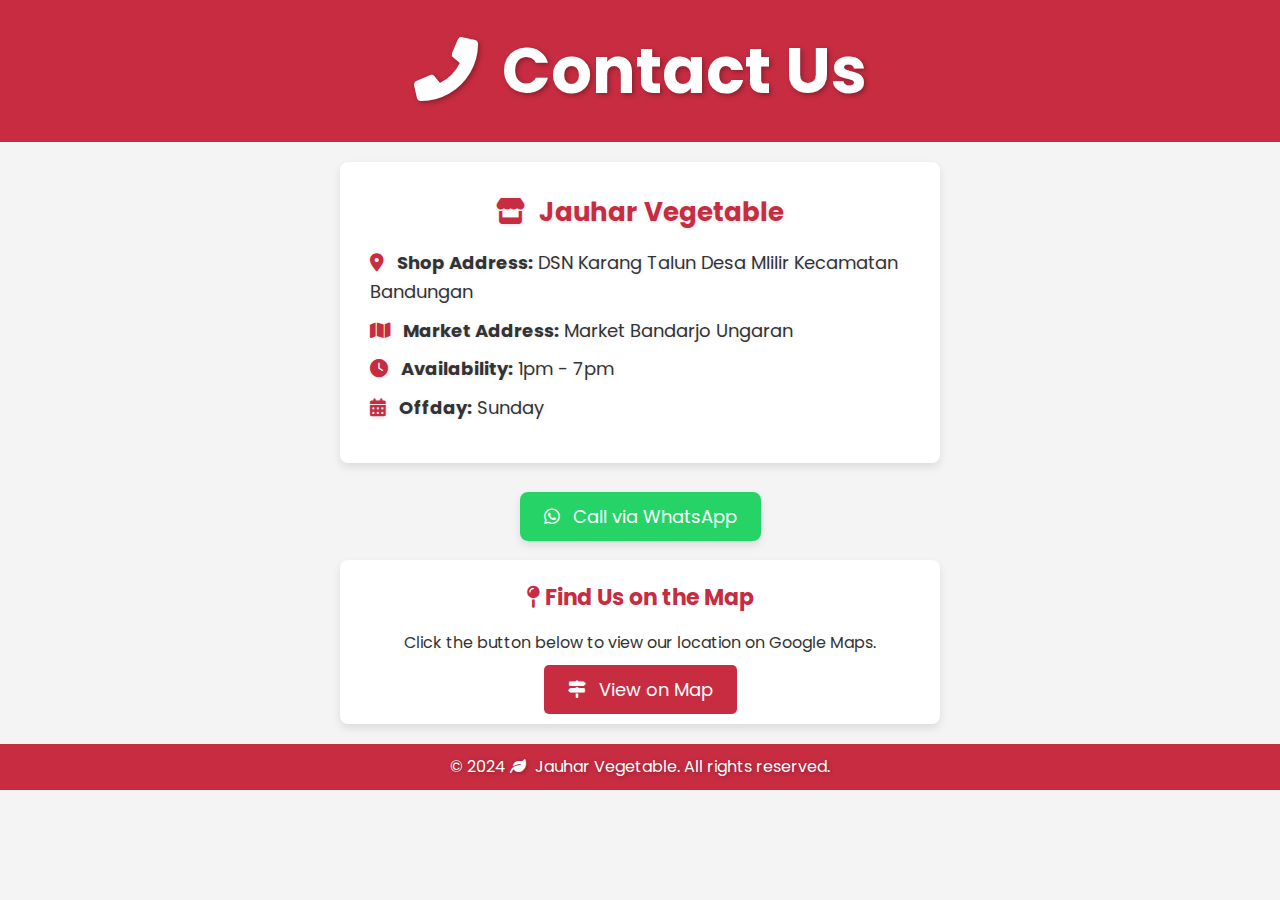
<file: contact.html>
<!DOCTYPE html>
<html lang="en">
<head>
    <meta charset="UTF-8">
    <meta name="viewport" content="width=device-width, initial-scale=1.0">
    <title>Contact Us - Jauhar Vegetable</title>

    <!-- Link to Google Fonts -->
    <link href="https://fonts.googleapis.com/css2?family=Poppins:wght@400;600&display=swap" rel="stylesheet">
    
    <!-- Link to Font Awesome for icons -->
    <link rel="stylesheet" href="https://cdnjs.cloudflare.com/ajax/libs/font-awesome/6.0.0-beta3/css/all.min.css">

    <!-- Link to CSS file -->
    <link rel="stylesheet" href="contact.css">

    <!-- Favicon -->
    <link rel="icon" href="favicon.ico" type="image/x-icon">
</head>
<body>
    <header>
        <h1><i class="fas fa-phone-alt"></i> Contact Us</h1>
    </header>

    <main>
        <!-- Shop Info Section -->
        <div class="shop-info">
            <h2><i class="fas fa-store"></i> Jauhar Vegetable</h2>
            <p><i class="fas fa-map-marker-alt"></i> <strong>Shop Address:</strong> DSN Karang Talun Desa Mlilir Kecamatan Bandungan</p>
            <p><i class="fas fa-map"></i> <strong>Market Address:</strong> Market Bandarjo Ungaran</p>
            <p><i class="fas fa-clock"></i> <strong>Availability:</strong> 1pm - 7pm</p>
            <p><i class="fas fa-calendar-alt"></i> <strong>Offday:</strong> Sunday</p>
        </div>


        <!-- WhatsApp Call Button -->
        <div class="whatsapp-button-container">
            <a href="https://wa.me/+6289636695356" target="_blank" class="whatsapp-button">
                <i class="fab fa-whatsapp"></i> Call via WhatsApp
            </a>
        </div>

        <!-- Google Maps Section -->
        <div class="map-section">
            <h3><i class="fas fa-map-pin"></i> Find Us on the Map</h3>
            <p>Click the button below to view our location on Google Maps.</p>
            <a href="https://www.google.com/maps?q=-7.124797,110.406623" target="_blank" class="map-button"><i class="fas fa-map-signs"></i> View on Map</a> <!-- Demo latitude -->
        </div>
    </main>

    <footer>
        <p>&copy; 2024 <i class="fas fa-leaf"></i> Jauhar Vegetable. All rights reserved.</p>
    </footer>

</body>
</html>
</file>
<file: contact.css>
/* General Reset */
* {
    margin: 0;
    padding: 0;
    box-sizing: border-box;
    font-family: 'Poppins', sans-serif; /* Google Font */
}

body {
    background-color: #f4f4f4;
    color: #333;
    line-height: 1.6;
}

/* Header */
header {
    background-color: #c72c41; /* Tomato color */
    color: white;
    padding: 20px;
    text-align: center;
    text-shadow: 2px 2px 5px rgba(0, 0, 0, 0.3); /* Text shadow for header */
    font-size: 2rem;
}

header i {
    margin-right: 10px;
}

/* Main Section */
main {
    display: flex;
    flex-direction: column;
    align-items: center;
    margin: 20px;
}

/* Shop Info Styling */
.shop-info {
    background-color: #fff;
    border-radius: 8px;
    padding: 30px;
    width: 100%;
    max-width: 600px;
    box-shadow: 0px 4px 8px rgba(0, 0, 0, 0.1); /* Professional shadow */
    margin-bottom: 20px;
    text-shadow: 1px 1px 4px rgba(0, 0, 0, 0.1); /* Subtle text shadow */
}

.shop-info h2 {
    color: #c72c41; /* Tomato color for the shop name */
    margin-bottom: 15px;
    text-align: center;
    font-size: 26px;
}

.shop-info p {
    font-size: 18px; /* Larger font size */
    margin-bottom: 10px;
}

.shop-info i {
    color: #c72c41; /* Tomato color for icons */
    margin-right: 8px;
}

/* WhatsApp Button Container */
.whatsapp-button-container {
    text-align: center;
    margin-top: 20px;
    margin-bottom: 28px;
}

.whatsapp-button {
    background-color: #25d366; /* WhatsApp green */
    color: white;
    padding: 12px 24px;
    border-radius: 8px;
    font-size: 18px; /* Larger button text */
    text-decoration: none;
    box-shadow: 0px 4px 8px rgba(0, 0, 0, 0.1); /* Subtle shadow */
    transition: all 0.3s ease-in-out; /* Smooth transition */
}

.whatsapp-button i {
    margin-right: 8px;
}

.whatsapp-button:hover {
    background-color: #1ebe56; /* Slightly darker green on hover */
    transform: scale(1.05); /* Slight zoom animation */
    box-shadow: 0px 8px 16px rgba(0, 0, 0, 0.2); /* Stronger shadow on hover */
}

/* Map Section Styling */
.map-section {
    background-color: #fff;
    border-radius: 8px;
    padding: 20px;
    width: 100%;
    max-width: 600px;
    box-shadow: 0px 4px 8px rgba(0, 0, 0, 0.1);
    text-align: center;
}

.map-section h3 {
    color: #c72c41; /* Tomato color */
    margin-bottom: 15px;
    font-size: 22px;
}

.map-section p {
    margin-bottom: 20px;
}

.map-button {
    background-color: #c72c41; /* Tomato color */
    color: white;
    padding: 12px 24px;
    border: none;
    border-radius: 5px;
    font-size: 18px; /* Larger button text */
    cursor: pointer;
    text-decoration: none;
    transition: background-color 0.3s ease; /* Smooth hover effect */
}

.map-button i {
    margin-right: 8px;
}

.map-button:hover {
    background-color: #b3293a; /* Darker tomato on hover */
}

/* Footer Styling */
footer {
    background-color: #c72c41;
    color: white;
    text-align: center;
    padding: 10px;
    margin-top: 20px;
    text-shadow: 1px 1px 4px rgba(0, 0, 0, 0.3); /* Text shadow for footer */
}

footer i {
    margin-right: 5px;
}

/* Responsive Design */
@media (max-width: 768px) {
    main {
        margin: 10px;
    }

    .shop-info, .map-section {
        width: 100%;
    }
}
</file>
